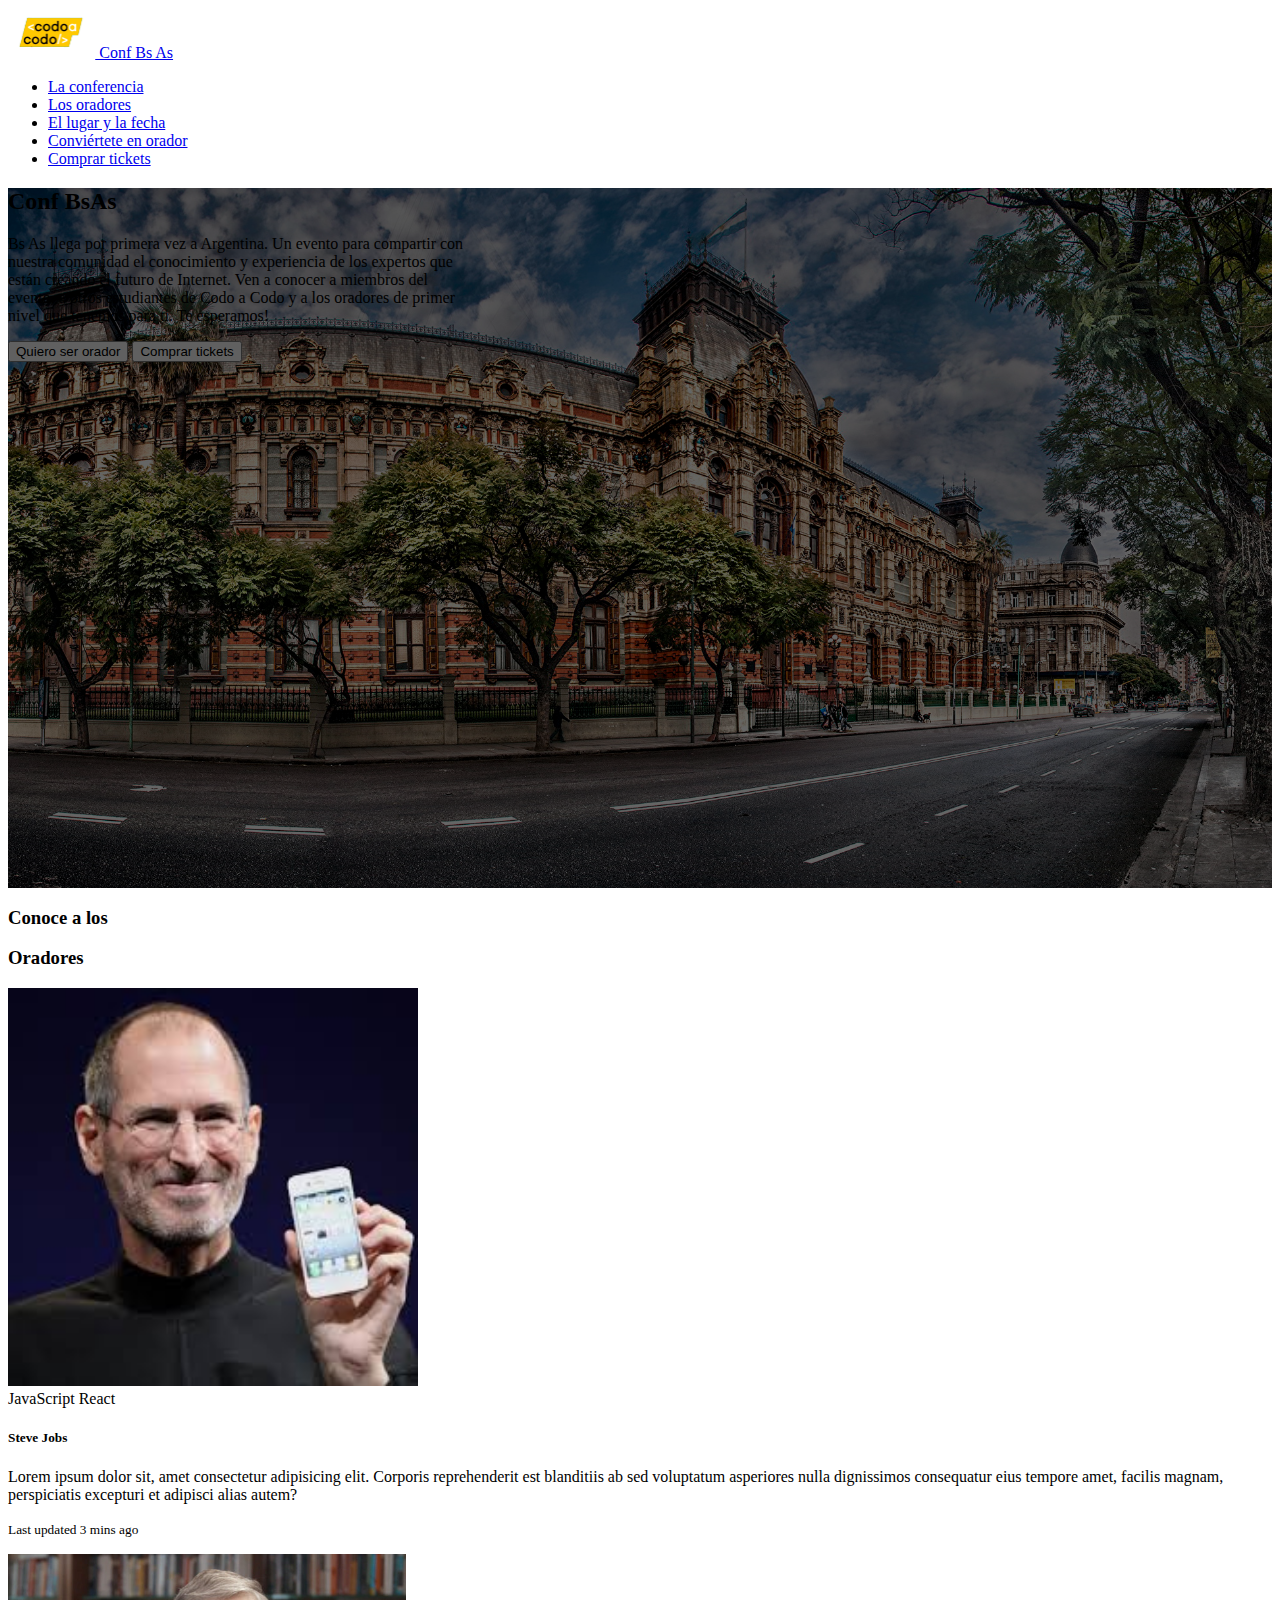
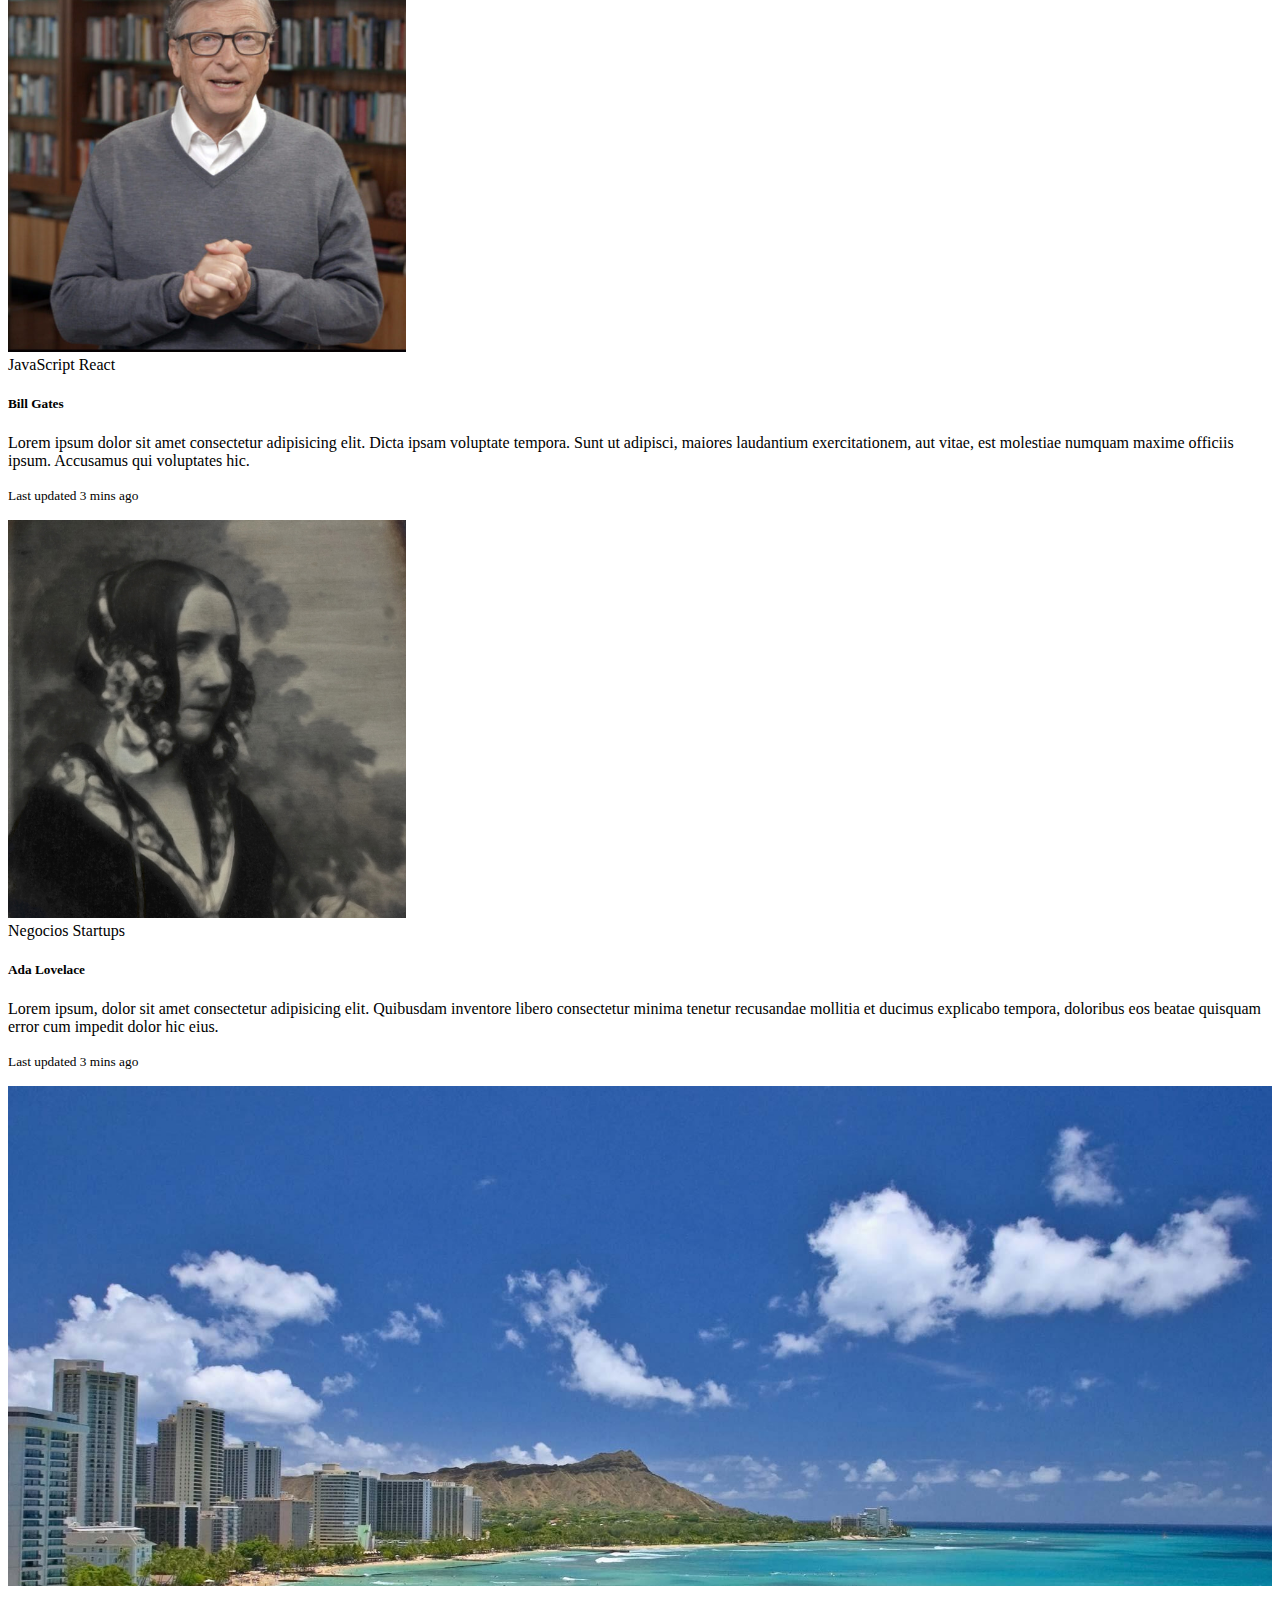
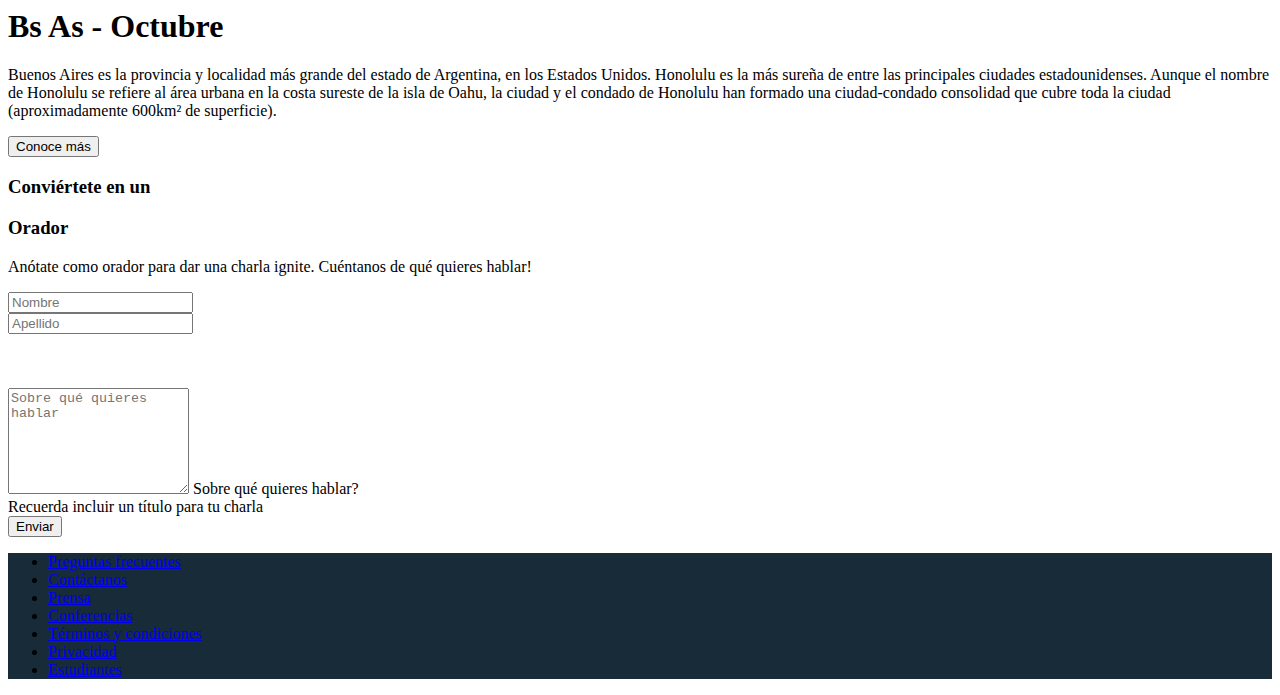
<file: index.html>
<!doctype html>
<html lang="en">
  <head>
    <meta charset="utf-8">
    <meta name="viewport" content="width=device-width, initial-scale=1">
    <link href="https://cdn.jsdelivr.net/npm/bootstrap@5.1.3/dist/css/bootstrap.min.css" rel="stylesheet" integrity="sha384-1BmE4kWBq78iYhFldvKuhfTAU6auU8tT94WrHftjDbrCEXSU1oBoqyl2QvZ6jIW3" crossorigin="anonymous">
    <link rel="stylesheet" href="css/style.css">
    <title>Integrador Front</title>
  </head>
  <body>
    <header>
        
      <nav class="navbar navbar-light bg-dark pb-2">
        <div class="container-fluid px-5 mx-5">
          <a class="navbar-brand text-white" href="#">
            <img src="imagenes_integrador_front/codoacodo.png" alt="" width="auto" height="50" class="d-inline-block align-text-center img">
            Conf Bs As
          </a>

          <ul class="nav justify-content-end">
            <li class="nav-item">
              <a class="nav-link active text-white" aria-current="page" href="#">La conferencia</a>
            </li>
            <li class="nav-item">
              <a class="nav-link text-secondary" href="#">Los oradores</a>
            </li>
            <li class="nav-item">
              <a class="nav-link text-secondary" href="#">El lugar y la fecha</a>
            </li>
            <li class="nav-item">
              <a class="nav-link text-secondary" href="#">Conviértete en orador</a>
            </li>
            <li class="nav-item">
              <a class="nav-link text-success" href="tickets.html">Comprar tickets</a>
            </li>
          </ul>
        </div>
      </nav>      
    </header>

    <main>
      <div class="container-fluid ba text-end text-white position-relative">
        <div class="container-fluid position-absolute top-50 end-0 text-end conf">
          <h2>Conf BsAs</h2>
          <p>Bs As llega por primera vez a Argentina. Un evento para compartir con
          <br>
          nuestra comunidad el conocimiento y experiencia de los expertos que
          <br>
          están creando el futuro de Internet. Ven a conocer a miembros del
          <br>
          evento, a otros estudiantes de Codo a Codo y a los oradores de primer
          <br>
          nivel que tenemos para ti. Te esperamos!</p>     <!--esto está medio choto hecho, debería poder separarlo en renglones acortando el ancho del contenedor pero no me estaría saliendo-->
          <button type="button" class="btn btn-outline-light">Quiero ser orador</button>
          <button type="button" class="btn btn-success">Comprar tickets</button>
        </div>
      </div>


      <div class="container-sm mb-5 mt-3">
        <h3 class="text-center h6 text-uppercase">Conoce a los</h3>
        <h3 class="text-center h2 fw-bold text-uppercase">Oradores</h3>
          <div class="card-group">
            <div class="card mx-3">
              <img src="imagenes_integrador_front/steve.jpg" class="card-img-top" alt="steve jobs">
              <div class="card-body">
                <span class="badge bg-warning">JavaScript</span>
                <span class="badge bg-info text-dark">React</span>
                <h5 class="card-title">Steve Jobs</h5>
                <p class="card-text">Lorem ipsum dolor sit, amet consectetur adipisicing elit. Corporis reprehenderit est blanditiis ab sed voluptatum asperiores nulla dignissimos consequatur eius tempore amet, facilis magnam, perspiciatis excepturi et adipisci alias autem?</p>
                <p class="card-text"><small class="text-muted">Last updated 3 mins ago</small></p>
              </div>
            </div>
            <div class="card mx-3 border-start">
              <img src="imagenes_integrador_front/bill.jpg" class="card-img-top" alt="bill gates">
              <div class="card-body">
                <span class="badge bg-warning">JavaScript</span>
                <span class="badge bg-info text-dark">React</span>
                <h5 class="card-title">Bill Gates</h5>
                <p class="card-text">Lorem ipsum dolor sit amet consectetur adipisicing elit. Dicta ipsam voluptate tempora. Sunt ut adipisci, maiores laudantium exercitationem, aut vitae, est molestiae numquam maxime officiis ipsum. Accusamus qui voluptates hic.</p>
                <p class="card-text"><small class="text-muted">Last updated 3 mins ago</small></p>
              </div>
            </div>
            <div class="card mx-3 border-start">
              <img src="imagenes_integrador_front/ada.jpeg" class="card-img-top" alt="ada">
              <div class="card-body">
                <span class="badge bg-secondary">Negocios</span>
                <span class="badge bg-danger">Startups</span>
                <h5 class="card-title">Ada Lovelace</h5>
                <p class="card-text">Lorem ipsum, dolor sit amet consectetur adipisicing elit. Quibusdam inventore libero consectetur minima tenetur recusandae mollitia et ducimus explicabo tempora, doloribus eos beatae quisquam error cum impedit dolor hic eius.</p>
                <p class="card-text"><small class="text-muted">Last updated 3 mins ago</small></p>
              </div>
            </div>
          </div>
      </div>
    </main>

    <section class="container-fluid">
      <div class="row">
          <div class="col-6 div-izq">

          </div>

          <div class="col-6 div-der bg-secondary text-white">
            <h1>Bs As - Octubre</h1>
            <p>Buenos Aires es la provincia y localidad más grande del estado de Argentina, en los Estados Unidos. Honolulu es la más sureña de entre las principales ciudades estadounidenses. Aunque el nombre de Honolulu se refiere al área urbana en la costa sureste de la isla de Oahu, la ciudad y el condado de Honolulu han formado una ciudad-condado consolidad que cubre toda la ciudad (aproximadamente 600km² de superficie).</p>
            <button class="btn btn-outline-light" type="submit">Conoce más</button>
          </div>

      </div>
    </section>

    <section>
      <div class="container-fluid w-50 mt-5">
        <h3 class="text-center h6 text-uppercase">Conviértete en un</h3>
        <h3 class="text-center h2 fw-bold text-uppercase">Orador</h3>
        <p class="text-center">Anótate como orador para dar una charla ignite. Cuéntanos de qué quieres hablar!</p>
        <div class="row">
          <div class="col">
            <input type="text" class="form-control" placeholder="Nombre" aria-label="Nombre">
          </div>
          <div class="col">
            <input type="text" class="form-control" placeholder="Apellido" aria-label="Apellido">
          </div>
          <br>
          <br>
          <br>
        </div>
        <div class="form-floating">
          <textarea class="form-control" placeholder="Sobre qué quieres hablar" id="floatingTextarea" style="height: 100px"></textarea>
          <label for="floatingTextarea">Sobre qué quieres hablar?</label>
        </div>
        <div id="emailHelp" class="form-text">Recuerda incluir un título para tu charla</div>
        <button type="button" class="btn btn-success w-100 mt-3">Enviar</button>
      </div>
    </section>

    <footer>
      <div class="container-fluid p-4 mt-3">
        <div class="container-sm">
          <ul class="nav nav-fill align-items-center">
            <li class="nav-item">
              <a class="nav-link text-white text-wrap" style="width: min-content;" aria-current="page" href="#">Preguntas frecuentes</a>
            </li>
            <li class="nav-item">
              <a class="nav-link text-white" href="#">Contáctanos</a>
            </li>
            <li class="nav-item">
              <a class="nav-link text-white" href="#">Prensa</a>
            </li>
            <li class="nav-item">
              <a class="nav-link text-white" href="#">Conferencias</a>
            </li>
            <li class="nav-item">
              <a class="nav-link text-white" href="#" style="width: min-content;">Términos y condiciones</a>
            </li>
            <li class="nav-item">
              <a class="nav-link text-white" href="#">Privacidad</a>
            </li>
            <li class="nav-item">
              <a class="nav-link text-white" href="#">Estudiantes</a>
            </li>
          </ul>
        </div>
      </div>
    </footer>

  </body>
</html>
</file>
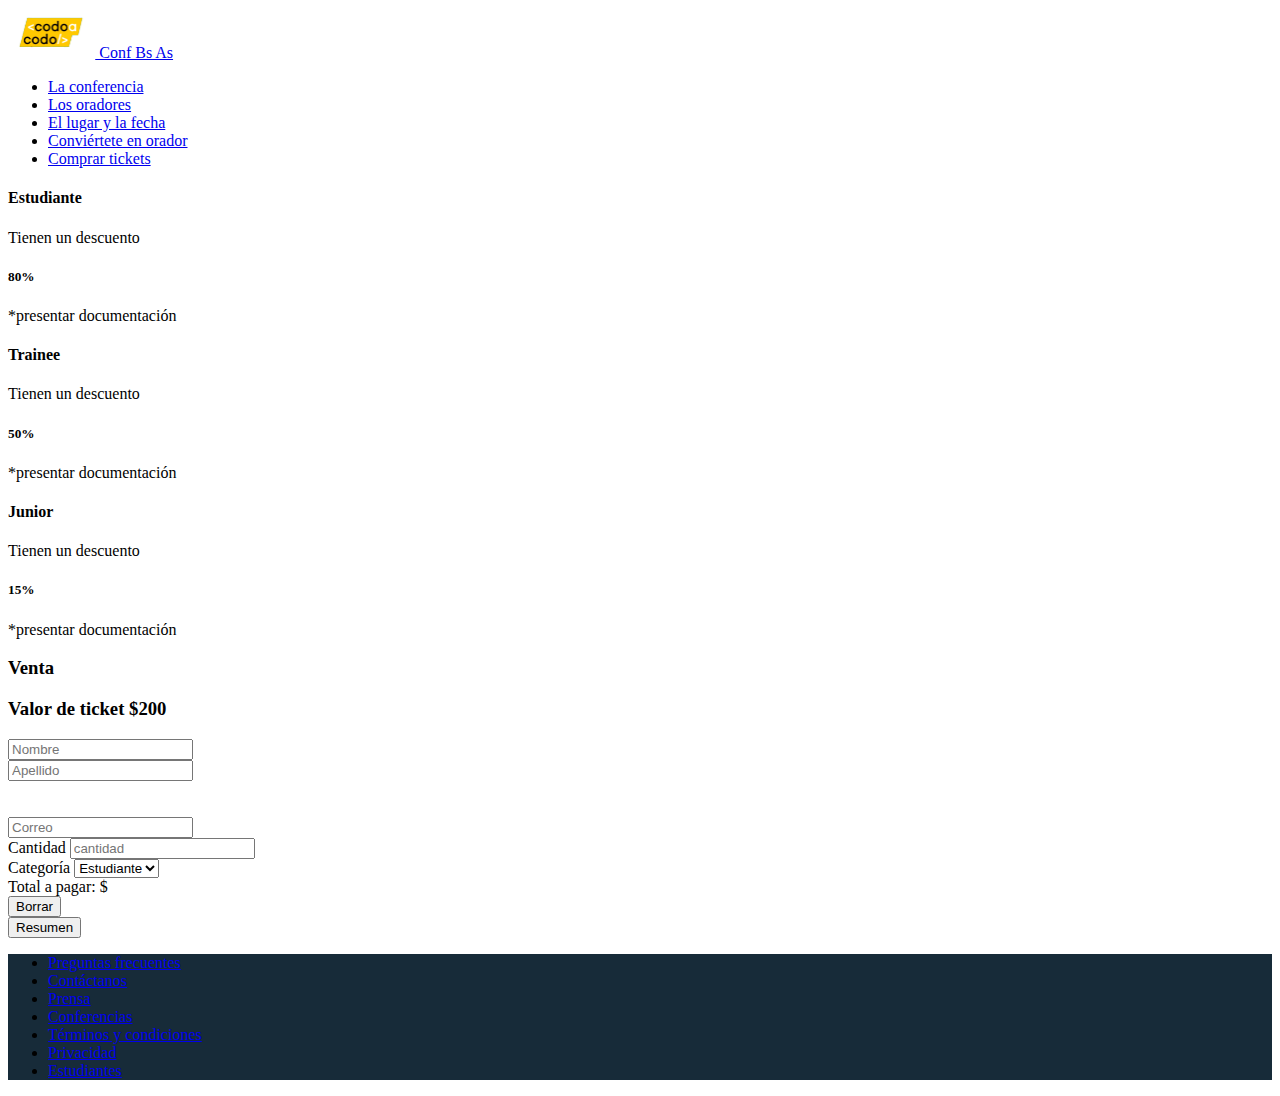
<file: tickets.html>
<!doctype html>
<html lang="en">
  <head>
    <meta charset="utf-8">
    <meta name="viewport" content="width=device-width, initial-scale=1">
    <link href="https://cdn.jsdelivr.net/npm/bootstrap@5.1.3/dist/css/bootstrap.min.css" rel="stylesheet" integrity="sha384-1BmE4kWBq78iYhFldvKuhfTAU6auU8tT94WrHftjDbrCEXSU1oBoqyl2QvZ6jIW3" crossorigin="anonymous">
    <link rel="stylesheet" href="css/style.css">
    <script src="js/scripts.js"></script>
    <title>Integrador Front</title>
  </head>
  <body>
    <div class="allButFooter">
    <header>
        
      <nav class="navbar navbar-light bg-dark pb-2">
        <div class="container-fluid px-5 mx-5">
          <a class="navbar-brand text-white" href="index.html">
            <img src="imagenes_integrador_front/codoacodo.png" alt="" width="auto" height="50" class="d-inline-block align-text-center img">
            Conf Bs As
          </a>

          <ul class="nav justify-content-end">
            <li class="nav-item">
              <a class="nav-link active text-white" aria-current="page" href="#">La conferencia</a>
            </li>
            <li class="nav-item">
              <a class="nav-link text-secondary" href="#">Los oradores</a>
            </li>
            <li class="nav-item">
              <a class="nav-link text-secondary" href="#">El lugar y la fecha</a>
            </li>
            <li class="nav-item">
              <a class="nav-link text-secondary" href="#">Conviértete en orador</a>
            </li>
            <li class="nav-item">
              <a class="nav-link text-success" href="#">Comprar tickets</a>
            </li>
          </ul>
        </div>
      </nav>      
    </header>

    <main>

        <section class="container-fluid w-50 mt-5 d-flex justify-content-center">
            <div class="card border-primary text-center m-3" style="max-width: 18rem;">
                <div class="card-body">
                  <h4 class="card-title">Estudiante</h4>
                  <p class="card-text">Tienen un descuento</p>
                  <h5 class="card-title">80%</h5>
                  <p>*presentar documentación</p>
                </div>
            </div>
            <div class="card border-success m-3 text-center" style="max-width: 18rem;">
              <div class="card-body">
                <h4 class="card-title">Trainee</h4>
                <p class="card-text">Tienen un descuento</p>
                <h5 class="card-title">50%</h5>
                <p>*presentar documentación</p>
              </div>
            </div>
            <div class="card border-warning m-3 text-center" style="max-width: 18rem;">
              <div class="card-body">
                <h4 class="card-title">Junior</h4>
                <p class="card-text">Tienen un descuento</p>
                <h5 class="card-title">15%</h5>
                <p>*presentar documentación</p>
              </div>
            </div>
        </section>

        <section>
            <div class="container-fluid w-50">
                <h3 class="text-center h6 text-uppercase">Venta</h3>
                <h3 class="text-center h2 fw-bold text-uppercase">Valor de ticket $200</h3>
                <div class="row">
                <div class="col">
                    <input type="text" class="form-control" placeholder="Nombre" aria-label="Nombre">
                </div>
                <div class="col">
                    <input type="text" class="form-control" placeholder="Apellido" aria-label="Apellido">
                </div>
                <br>
                <br>
                </div>
                <input type="text" class="form-control" placeholder="Correo" aria-label="Correo">

                <div class="row mt-3">
                  <div class="col">
                    <label for="cantidad" class="form-label">Cantidad</label>
                    <input type="number" class="form-control" id="cantidad" placeholder="cantidad" min="1">
                  </div>
                  <div class="col">
                    <label for="categoria" class="form-label">Categoría</label>
                    <select class="form-select" aria-label="Default select example" id="categoria">
                      <option selected value="0.2">Estudiante</option>
                      <option value="0.5">Trainee</option>
                      <option value="0.85">Junior</option>
                    </select>
                  </div>
                </div>
                <div>
                  <div class="alert alert-primary mt-3" role="alert" id="total">
                    Total a pagar: $
                  </div>
                </div>
                <div class="row">
                  <div class="col">
                    <button type="button" class="btn btn-success w-100 mt-3">Borrar</button>
                  </div>
                  <div class="col">
                    <button type="button" class="btn btn-success w-100 mt-3" onclick="calculo();">Resumen</button>
                  </div>
                </div>
                
              </div>
        </section>
    </main>

  </div>
    <footer>
      <div class="container-fluid p-4 mt-3">
        <div class="container-sm">
          <ul class="nav nav-fill align-items-center">
            <li class="nav-item">
              <a class="nav-link text-white text-wrap" style="width: min-content;" aria-current="page" href="#">Preguntas frecuentes</a>
            </li>
            <li class="nav-item">
              <a class="nav-link text-white" href="#">Contáctanos</a>
            </li>
            <li class="nav-item">
              <a class="nav-link text-white" href="#">Prensa</a>
            </li>
            <li class="nav-item">
              <a class="nav-link text-white" href="#">Conferencias</a>
            </li>
            <li class="nav-item">
              <a class="nav-link text-white" href="#" style="width: min-content;">Términos y condiciones</a>
            </li>
            <li class="nav-item">
              <a class="nav-link text-white" href="#">Privacidad</a>
            </li>
            <li class="nav-item">
              <a class="nav-link text-white" href="#">Estudiantes</a>
            </li>
          </ul>
        </div>
      </div>
    </footer>

  </body>
</html>
</file>
<file: css/style.css>
.div-izq {
    background-image: url(../imagenes_integrador_front/honolulu.jpg);
    background-size: cover;
    background-repeat: no-repeat;
    height: 500px;
}

.ba {
    background-image: url(../imagenes_integrador_front/ba1.jpg);
    height: 700px;
    background-size: cover;
    background-repeat: no-repeat;
    background-position: bottom;
    position: relative;
}

/*Oscurer imagen de fondo sin afectar el interior*/

.ba::before {
    content: '';
    position: absolute;
    top: 0;
    bottom: 0;
    left: 0;
    right: 0;
    background-color: rgba(0,0,0,0.6);
}

.conf {
    margin-right: 6rem;
}

.allButFooter {
    min-height: calc(100vh - 130px);
}

footer {
    background-color: rgb(23, 43, 57);
}

.card-img-top {
    height: 397.8px;
}
</file>
